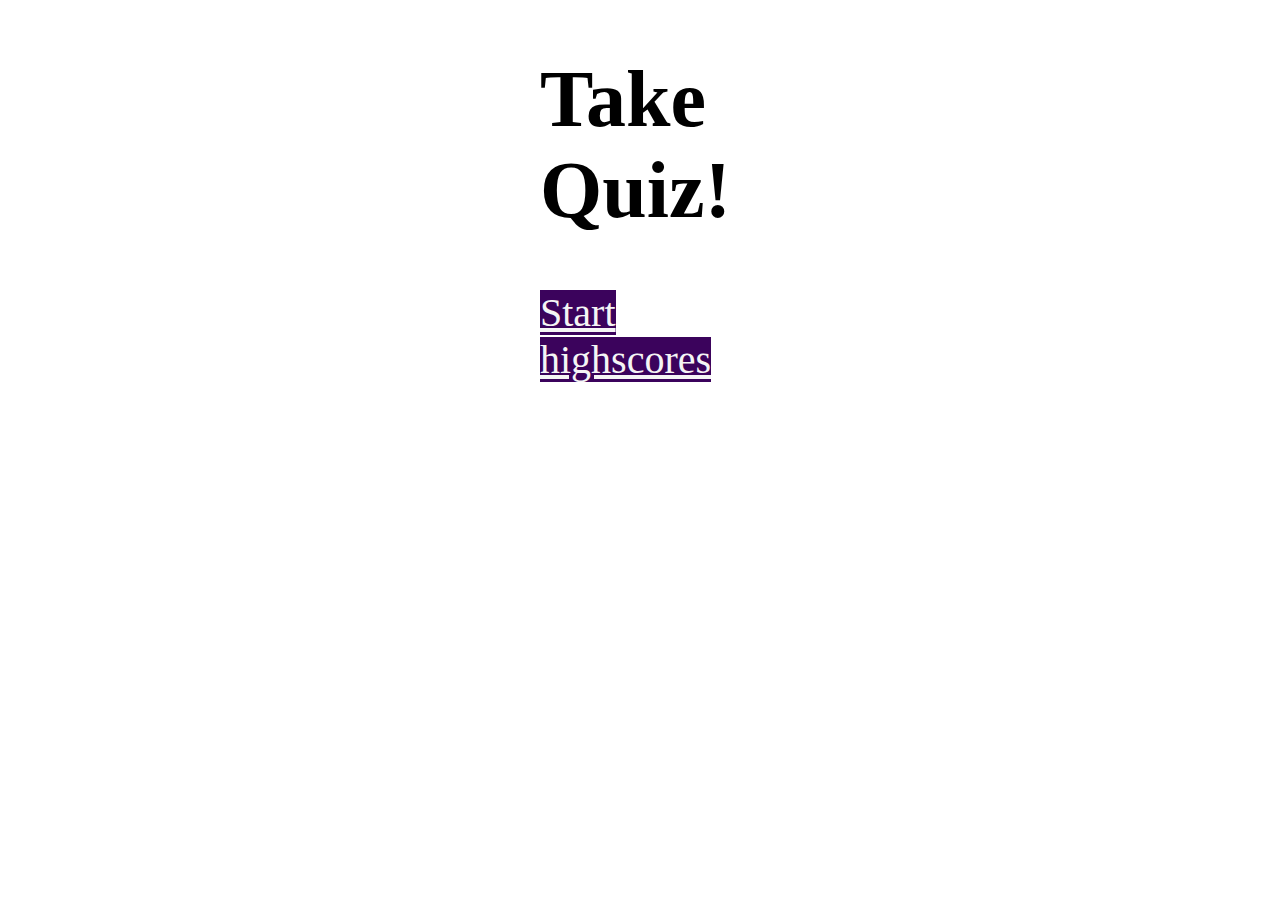
<file: index.html>
<!DOCTYPE html>
<html lang="en">
<head>
    <meta charset="UTF-8">
    <meta http-equiv="X-UA-Compatible" content="IE=edge">
    <meta name="viewport" content="width=device-width, initial-scale=1.0">
    <link rel="stylesheet" href="./assets/css/style.css" />
    <title>Code Quiz</title>
</head>
<body>
    <div class="container">
        <div id="home">
            <h1>Take Quiz!</h1>
            <a href="game.html" class="btn">Start</a>
            <a href="/highscores.html" class="lastbtn">highscores</a>
        </div>
    </div>

    
</body>
</html>
</file>
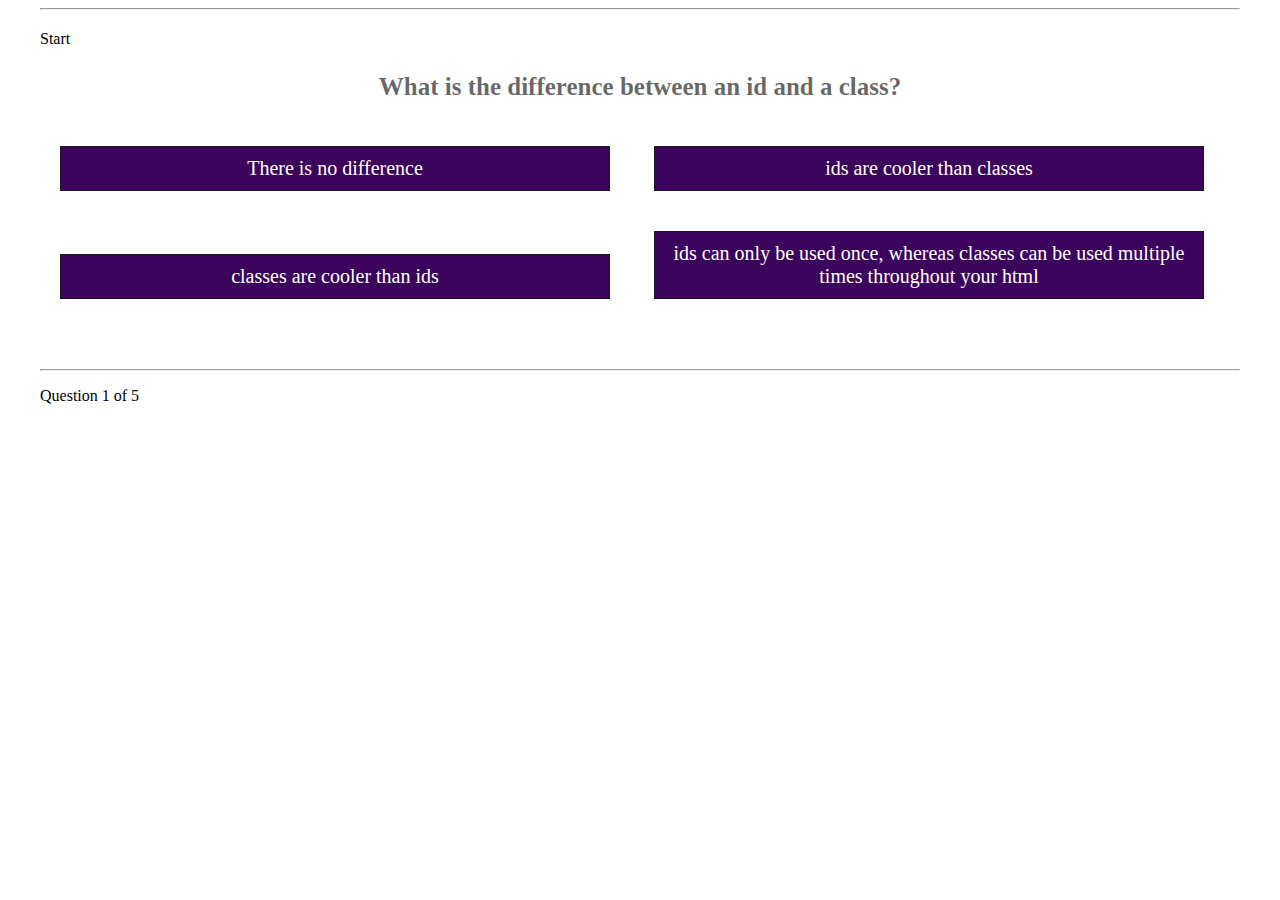
<file: game.html>
<!DOCTYPE html>
<html lang="en">
<head>
    <meta charset="UTF-8">
    <meta http-equiv="X-UA-Compatible" content="IE=edge">
    <meta name="viewport" content="width=device-width, initial-scale=1.0">
    <link rel="stylesheet" href="./assets/css/style.css" />
    <title>Document</title>
</head>
<body>
    <div class="grid">
        <div id="quiz">
            <hr style="margin-bottom: 20px">
    
            <div id="count">Start</div>
    
            <p id="time"></p>
    
            <p id="question"></p>
    
            <div class="buttons">
                <button id="btn0"><span id="choice0"></span></button>
                <button id="btn1"><span id="choice1"></span></button>
                <button id="btn2"><span id="choice2"></span></button>
                <button id="btn3"><span id="choice3"></span></button>
            </div>
    
            <hr style="margin-top: 50px">
            <footer>
                <p id="progress">Question x of y</p>
            </footer>
        </div>
    </div>
    <script src="question.js"></script>    
    
</body>
</html>
</file>
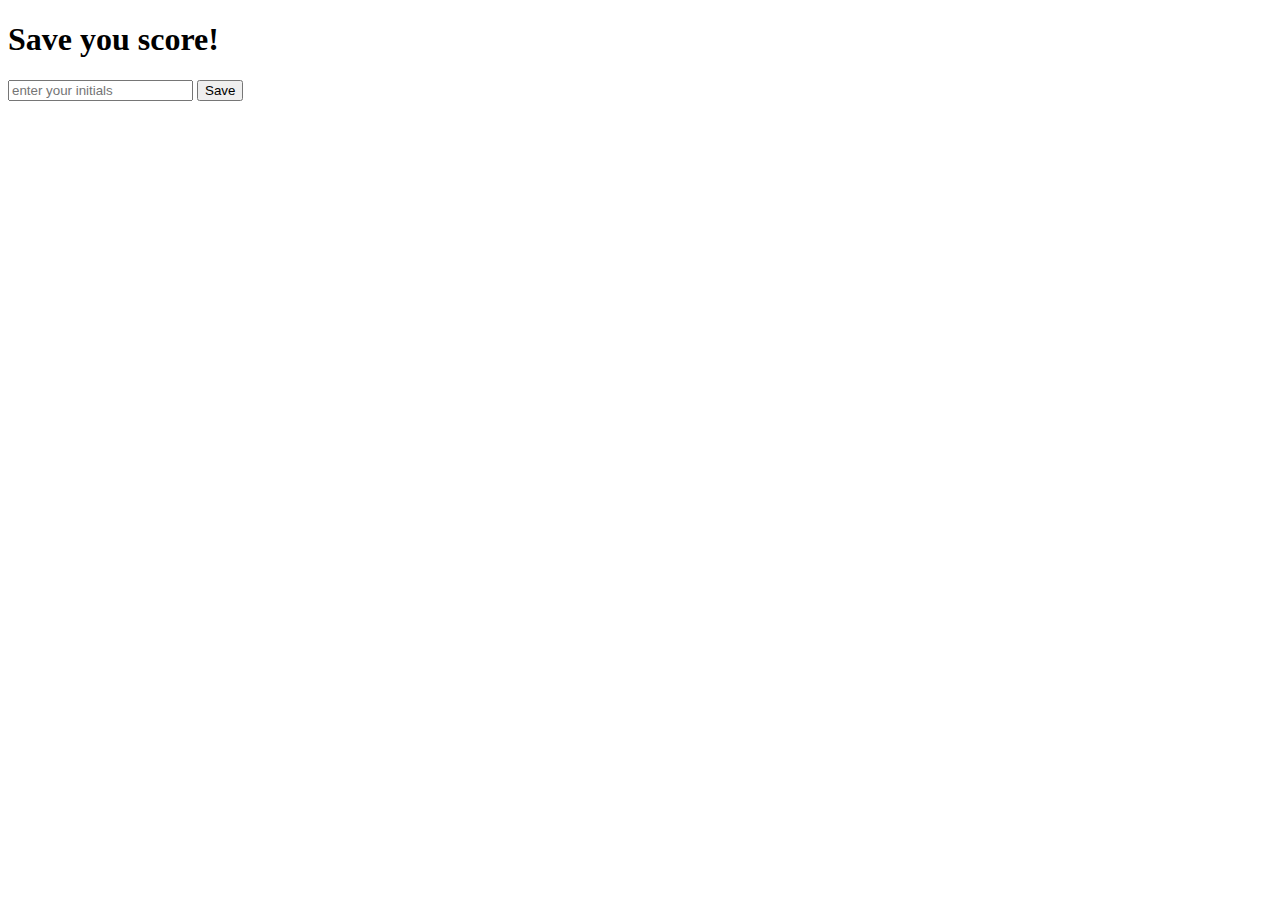
<file: highscores.html>
<!DOCTYPE html>
<html lang="en">
<head>
    <meta charset="UTF-8">
    <meta http-equiv="X-UA-Compatible" content="IE=edge">
    <meta name="viewport" content="width=device-width, initial-scale=1.0">
    <title>Document</title>
</head>
<body>
    <div class="container"></div>
        <div id="end">
            <h1> Save you score! </h1>
            <input type="text" name="name" id="username" placeholder="enter your initials">
            <button class="btn" id="save" type="submit">Save</button>
        </div>

</body>
</html>
</file>
<file: assets/css/style.css>
body {
    max-width: 1200px;
    margin:auto;
    background-color: rgb(255, 255, 255);
    align-content: center;
}

 h2 {
     color:rgba(0, 0, 0, 0.596);
     font-size: 25px;
     text-align: center;
 }
 h3 {
     background-color: rgb(53, 8, 95);
     color: rgba(255, 255, 255, 0.945);
     padding: 5px;
     border-radius: 5px;
     text-align: center;
     width: 500px;
     margin: 20px;
     float: center;
 }
 #btn0, #btn1, #btn2, #btn3 {
    background-color: #3b035c;
    width: 550px;
    font-size: 20px;
    color: #fff;
    border: 1px solid #17181a;
    margin: 20px 20px 20px 20px;
    padding: 10px 10px;
    text-align: center;
    font-family: 'Times New Roman', Times, serif;
    
 }   
 #btn0:hover, #btn1:hover, #btn2:hover, #btn3:hover {
    cursor: pointer;
    background-color: #d597f1;
}
 #question{
    color:rgba(0, 0, 0, 0.596);
     font-size: 25px;
     text-align: center;    
    font-weight: 800;
}

#start-button {
    background-color: #3b035c;
    width: 550px;
    font-size: 30px;
    color: #fff;
    border: 1px solid #17181a;
    margin: 20px 20px 20px 20px;
    padding: 10px 10px;
    text-align: center;
    font-family: 'Times New Roman', Times, serif;
}

.container {
    width: 200px;
    margin: auto;
    font-size: 40px;
    
}

#home a{
    background-color: #3b035c;
    color: whitesmoke;
}
</file>
